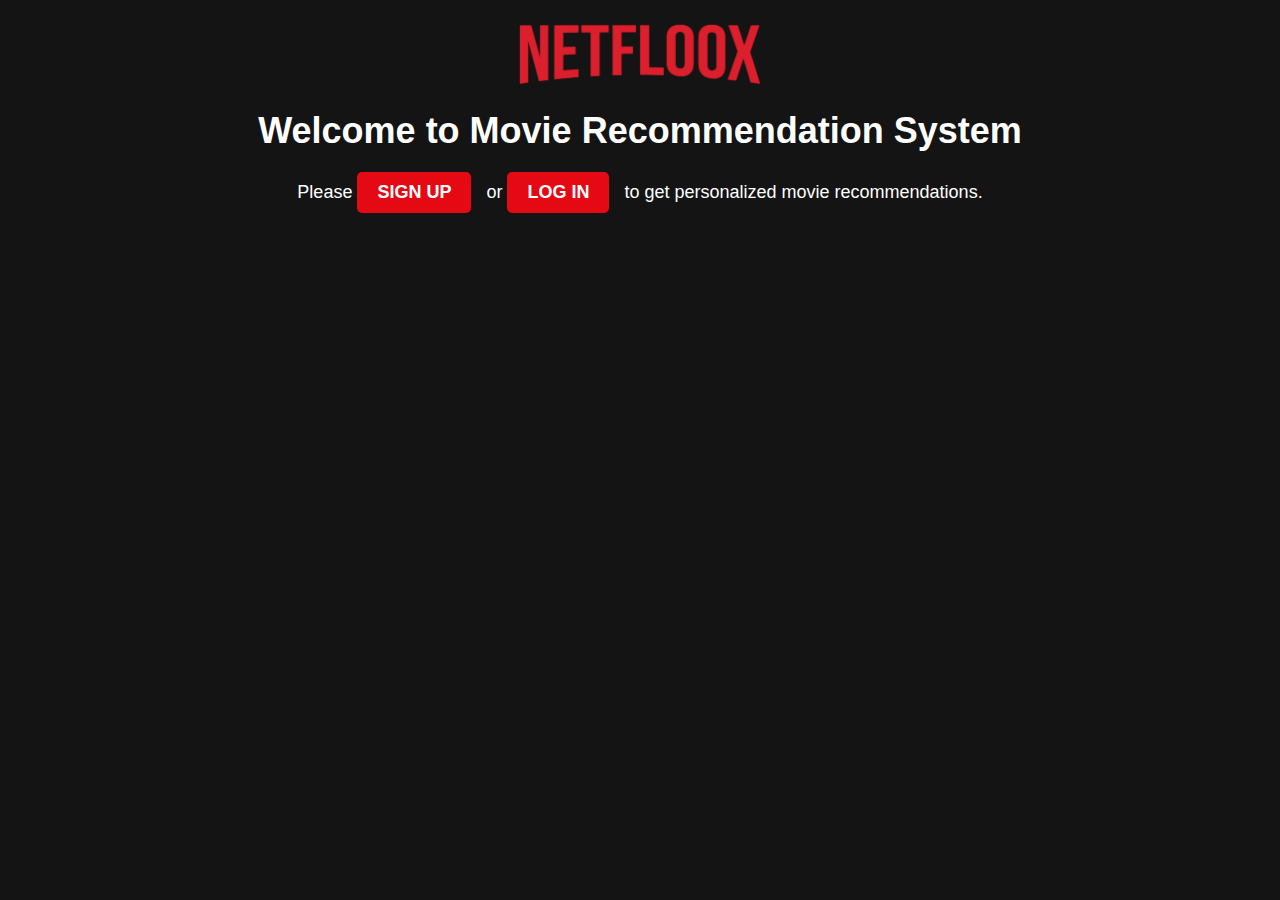
<file: templates/index.html>
<!DOCTYPE html>
<html lang="en">
<head>
    <meta charset="UTF-8">
    <meta name="viewport" content="width=device-width, initial-scale=1.0">
    <title>Home</title>
    <style>
        /* Resetting default margin and padding */
        body, h1, p {
            margin: 0;
            padding: 0;
        }

        body {
            font-family: Arial, sans-serif;
            background-color: #141414;
            color: #fff;
            padding: 20px;
        }

        h1 {
            font-size: 36px;
            margin-bottom: 20px;
            text-align: center;
        }

        p {
            font-size: 18px;
            margin-bottom: 20px;
            text-align: center;
        }

        a {
            color: #e50914;
            text-decoration: none;
        }

        a:hover {
            text-decoration: underline;
        }

        /* Styling the signup and login links */
        .signup, .login {
            display: inline-block;
            padding: 10px 20px;
            background-color: #e50914;
            color: #fff;
            border-radius: 5px;
            text-transform: uppercase;
            font-weight: bold;
            margin-right: 10px;
        }

        /* Styling the hover effect for signup and login links */
        .signup:hover, .login:hover {
            background-color: #ff0a16;
        }
        .logo {
            width: 250px; /* Adjust as needed */
            height: auto;
            display: block; /* Make the logo behave as a block element */
            margin: 0 auto; /* Center the logo horizontally */
            margin-bottom: 20px; /* Add margin at the bottom */
        }
    </style>
</head>
<body>
    
    <img class="logo" src="/static/image/Logo.png" alt="Logo"></img>
    <h1>Welcome to Movie Recommendation System</h1>
    <p>Please <a class="signup" href="/signup">Sign Up</a> or  <a class="login" href="/login">Log In</a> to get personalized movie recommendations.</p>
</body>
</html>
</file>
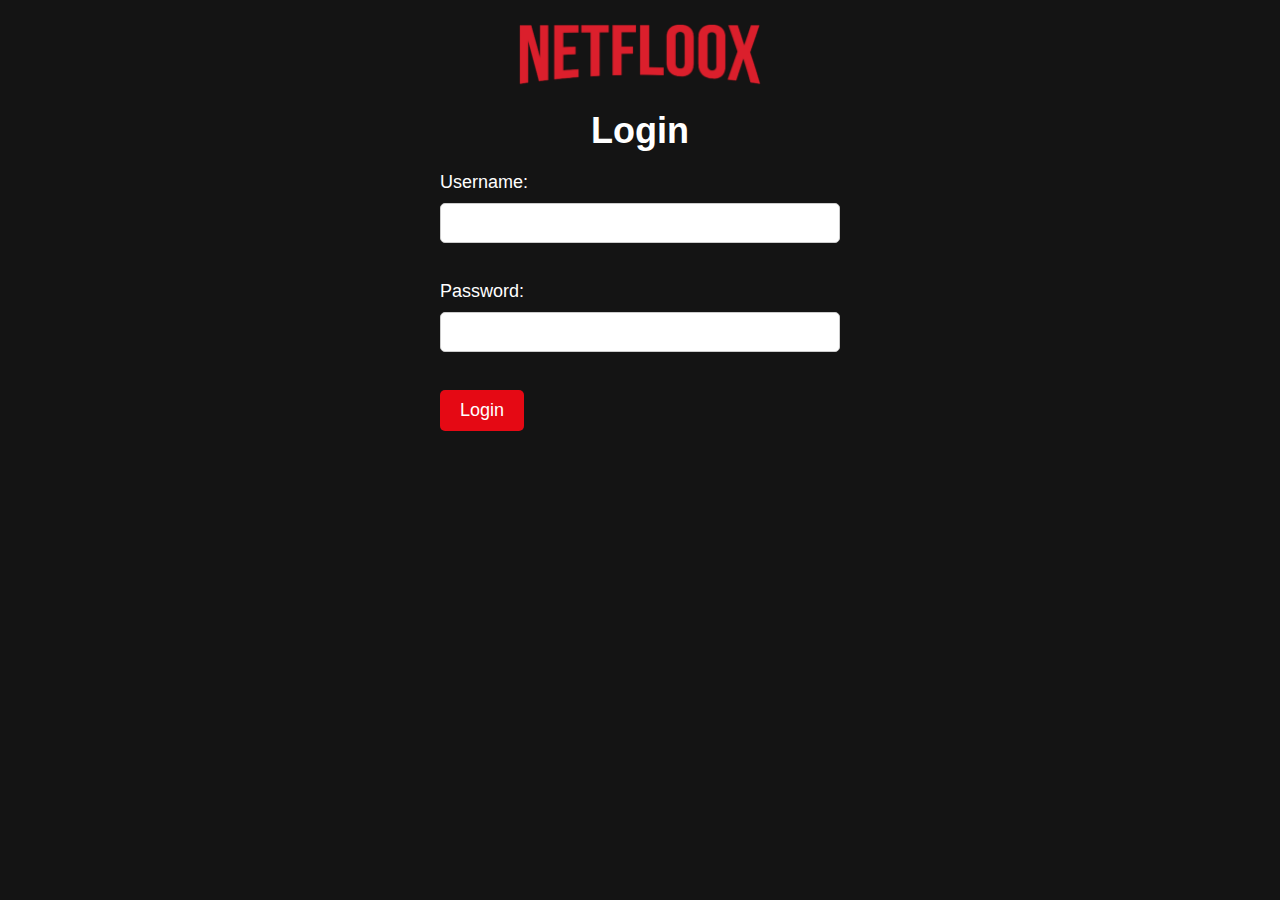
<file: templates/login.html>
<!DOCTYPE html>
<html lang="en">
<head>
    <meta charset="UTF-8">
    <meta name="viewport" content="width=device-width, initial-scale=1.0">
    <title>Login</title>
    <style>
        /* Resetting default margin and padding */
        body, h1, form, label, input, button {
            margin: 0;
            padding: 0;
            box-sizing: border-box;
        }

        body {
            font-family: Arial, sans-serif;
            background-color: #141414;
            color: #fff;
            padding: 20px;
        }

        h1 {
            font-size: 36px;
            margin-bottom: 20px;
            text-align: center;
        }

        form {
            max-width: 400px;
            margin: 0 auto;
        }

        label {
            font-size: 18px;
            margin-bottom: 10px;
            display: block;
        }

        input[type="text"],
        input[type="password"] {
            width: 100%;
            padding: 10px;
            font-size: 16px;
            margin-bottom: 20px;
            border: 1px solid #ccc;
            border-radius: 5px;
        }

        button {
            padding: 10px 20px;
            background-color: #e50914;
            color: #fff;
            border: none;
            border-radius: 5px;
            font-size: 18px;
            cursor: pointer;
        }

        button:hover {
            background-color: #ff0a16;
        }
        .logo {
            width: 250px; /* Adjust as needed */
            height: auto;
            display: block; /* Make the logo behave as a block element */
            margin: 0 auto; /* Center the logo horizontally */
            margin-bottom: 20px; /* Add margin at the bottom */
        }
    </style>
</head>
<body>
    <img class="logo" src="/static/image/Logo.png" alt="Logo"></img>
    <h1>Login</h1>
    <form action="/login" method="post">
        <label for="username">Username:</label>
        <input type="text" id="username" name="username" required><br><br>
        <label for="password">Password:</label>
        <input type="password" id="password" name="password" required><br><br>
        <button type="submit">Login</button>
    </form>
</body>
</html>
</file>
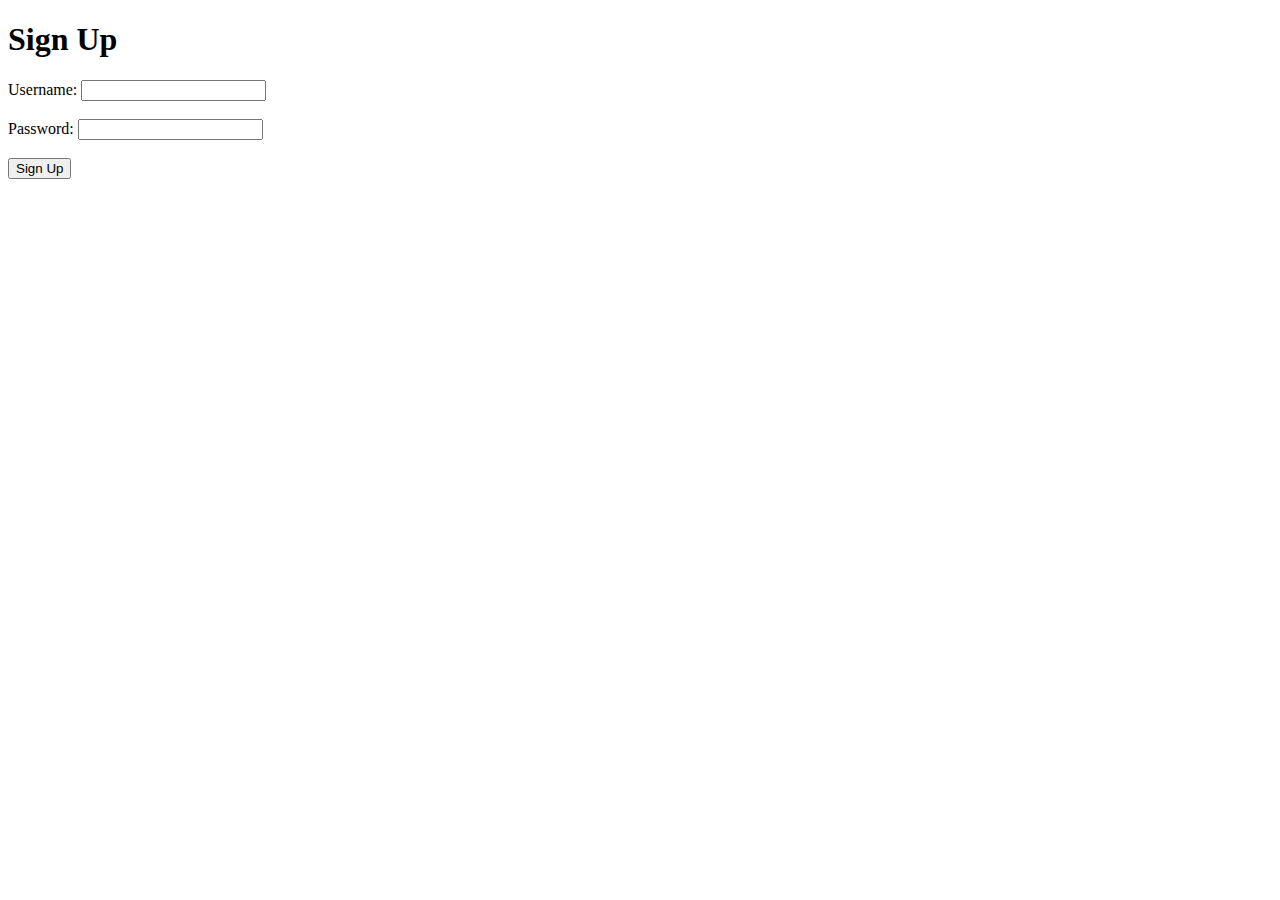
<file: templates/sigup.html>
<!DOCTYPE html>
<html lang="en">
<head>
    <meta charset="UTF-8">
    <meta name="viewport" content="width=device-width, initial-scale=1.0">
    <title>Sign Up</title>
</head>
<body>
    <h1>Sign Up</h1>
    <form action="/signup" method="post">
        <label for="username">Username:</label>
        <input type="text" id="username" name="username" required><br><br>
        <label for="password">Password:</label>
        <input type="password" id="password" name="password" required><br><br>
        <button type="submit">Sign Up</button>
    </form>
</body>
</html>
</file>
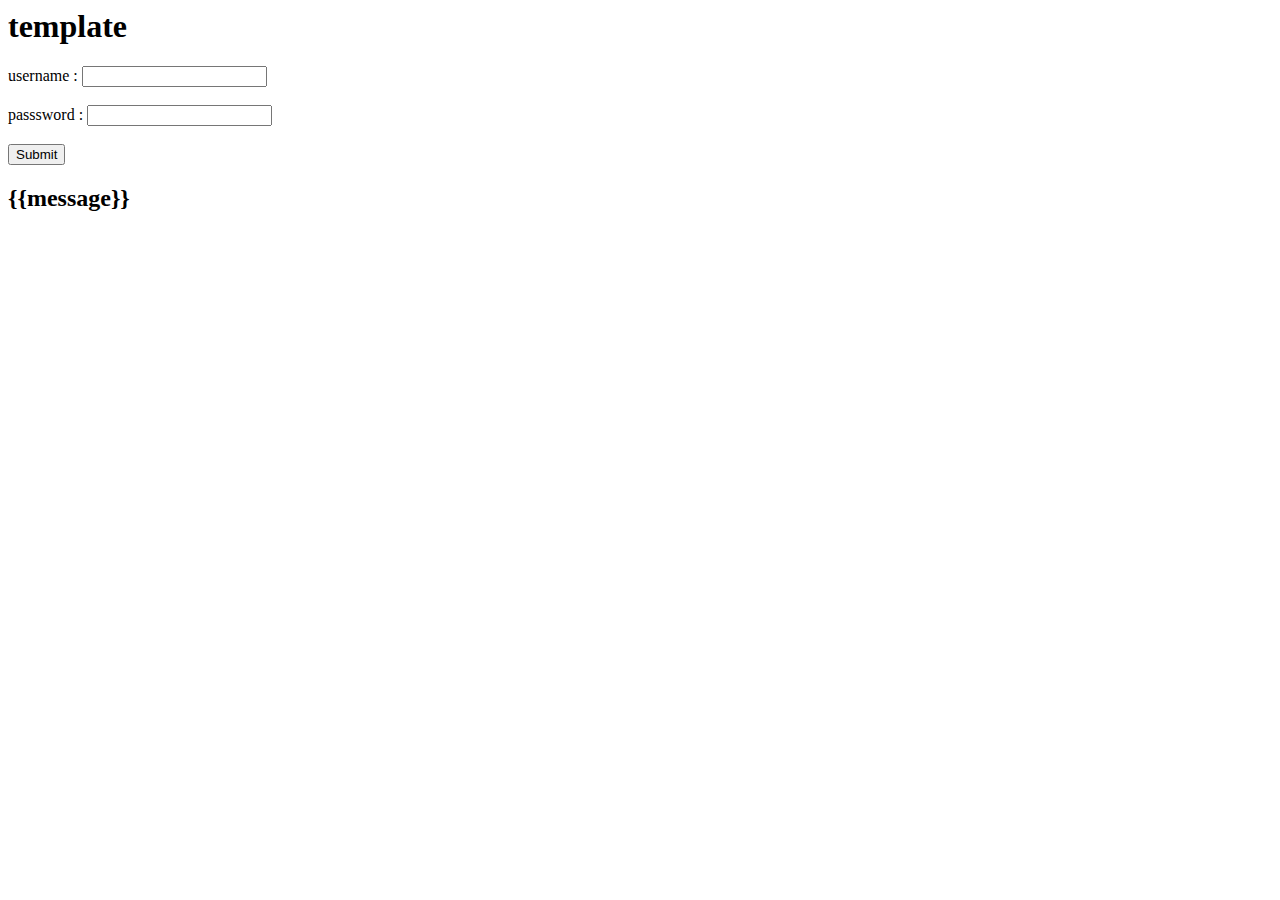
<file: Codes/API/templates/inscription.html>
<html>

    <h1>template</h1>
    
    
    
    <form action="/inscription" method="post">
        
        <label for="username">username :</label>
        <input type="text" id="username" name="username"><br><br>
        
        <label for="password">passsword :</label>
        <input type="text" id="password" name="password"><br><br>
        
        <input type="submit" value="Submit">
    </form>
    
    
    <h2> {{message}} </h2>

</html>
</file>
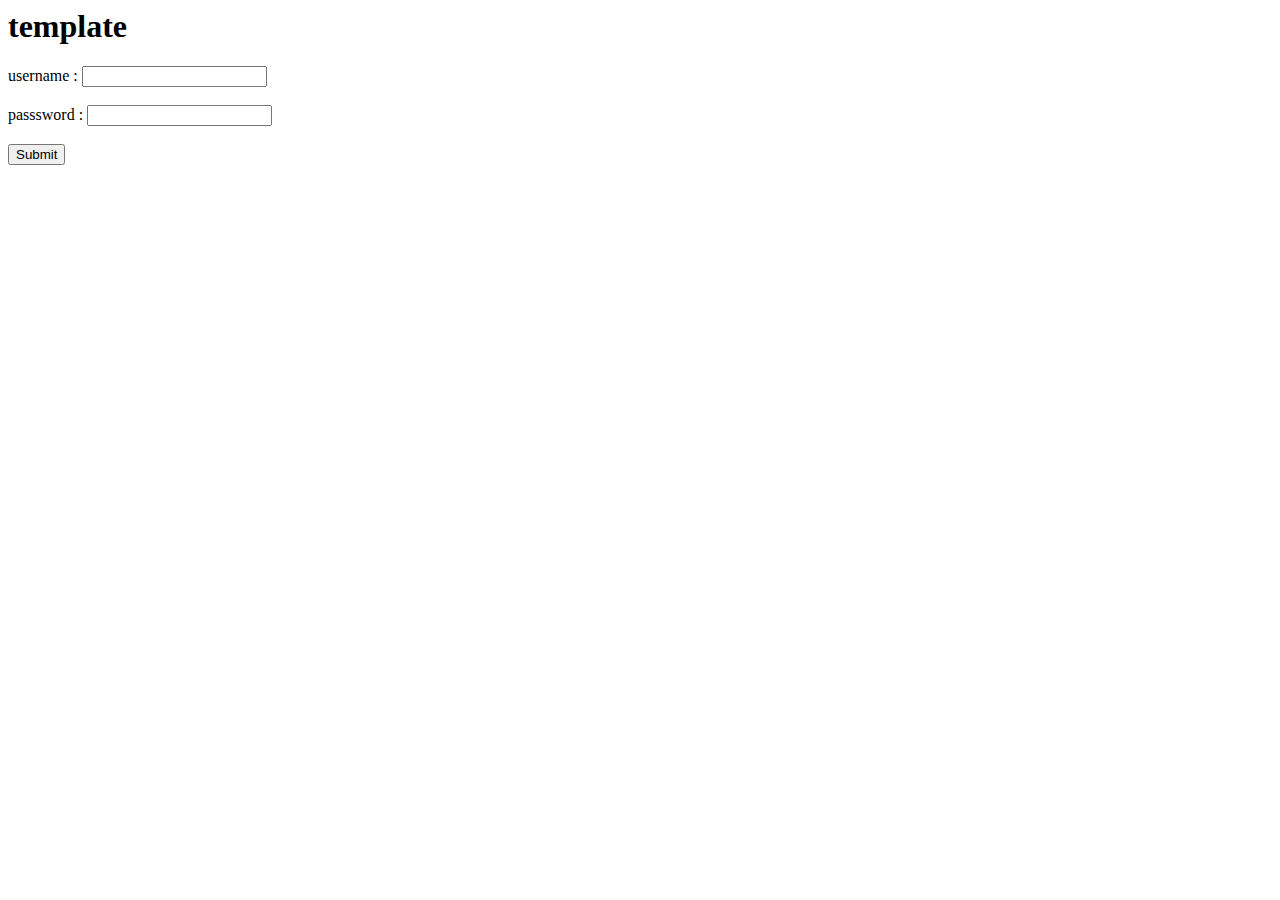
<file: Codes/API/templates/page.html>
<html>

    <h1>template</h1>
    
    
    
    <form action="/login" method="post">
        
        <label for="username">username :</label>
        <input type="text" id="username" name="username"><br><br>
        
        <label for="password">passsword :</label>
        <input type="text" id="password" name="password"><br><br>
        
        <input type="submit" value="Submit">
    </form>
    
    
   

</html>
</file>
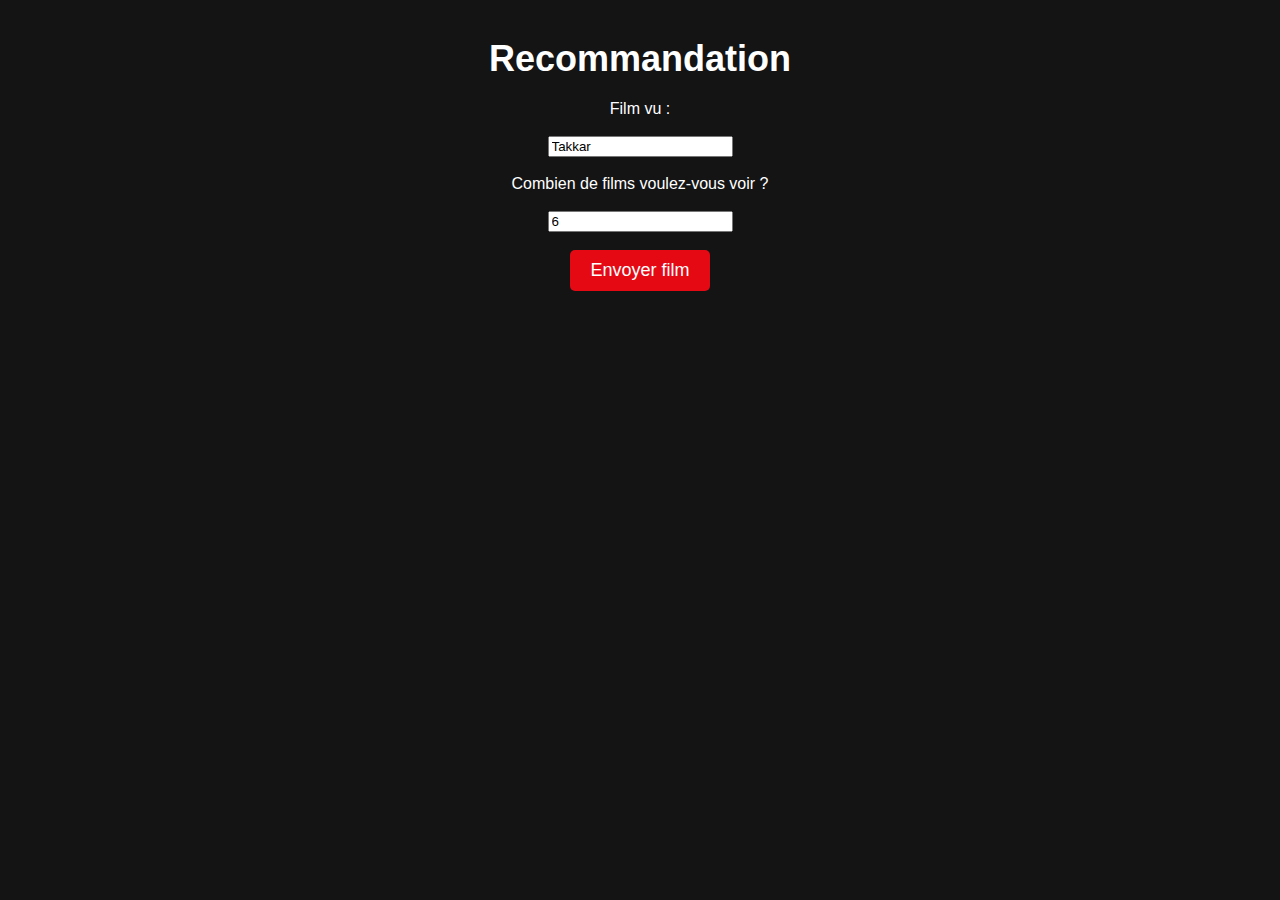
<file: Codes/API/templates/recommandation.html>
<! DOCTYPE html>
<head>
    <meta charset="UTF-8">
     <style>
         .button {
             padding: 10px 20px;
             background-color: #e50914;
             color: #fff;
             border: none;
             border-radius: 5px;
             font-size: 18px;
             cursor: pointer;
             text-decoration: none;
             display: inline-block;
         }
         body {
             font-family: Arial, sans-serif;
             background-color: #141414;
             color: #fff;
             padding: 30px;
             text-align: center; /* Pour centrer le contenu */
         }
         h1 {
             font-size: 36px;
             margin-bottom: 20px;
         }
         .movie {
             display: inline-block;
             margin: 10px;
             text-align: center;
         }
         .name {
             color: white;
             font-size: 36px;
             margin-bottom: 20px;
         }
         .img {
             width: 250px;
             height: 350px;
         }
     </style>

    
</head>
<body>
    <h1>Recommandation</h1>
     <form action="/recommandation" method="post">
        
         <label for="Film">Film vu :</label><br><br>
         <input type="text" id="Film" name="Film" value="Takkar"><br><br>
         
         
         <label for="nbfilms">Combien de films voulez-vous voir ?</label><br><br>
         <input type="number" id="nbfilms" name="nbfilms" value="6"><br><br>
         
         <input class="button" type="submit" value="Envoyer film">
     </form>

       

</body>    
   
         
     
    
</html>
</file>
